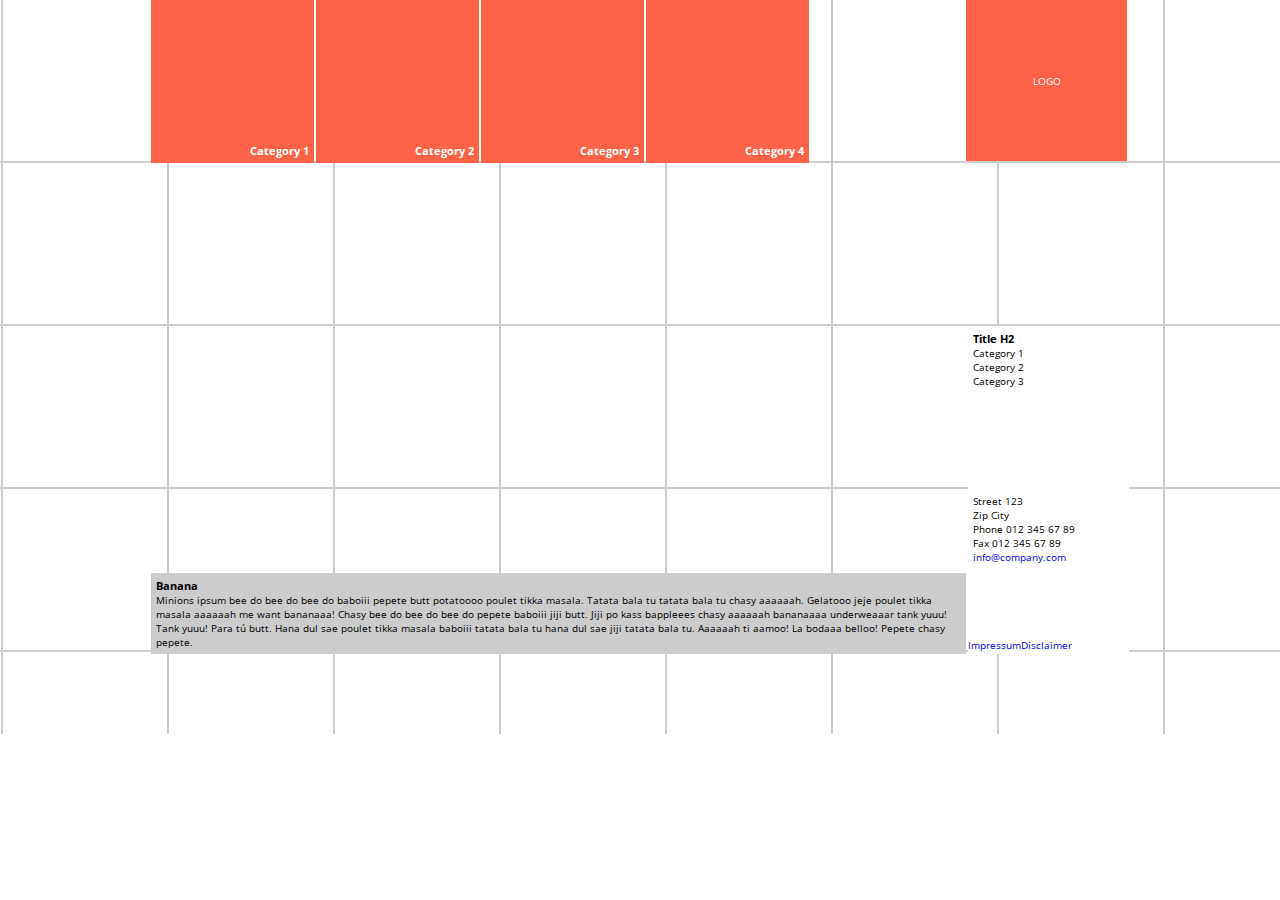
<file: 01_grid-overlay/app/index.html>
<!DOCTYPE html>
<html lang="en">
<head>
    <meta charset="UTF-8">
    <title>grid_overlay</title>
    <!-- build:css css/styles.min.css -->
    <!--<link rel="stylesheet" href="css/reset.css">-->
    <link rel="stylesheet" href="css/style.css">
    <!-- endbuild -->
</head>
<body>
<div class="background-image"></div>


<div class="page">

    <div class="page__wrapper cf">
        <div class="page__inner cf">
            <div class="mobile__wrapper">
                <div class="mobile__inner">
                    <button class="mobile__close">x</button>
                    <ul>
                        <li class="mobile__title">
                            <a href="#">Category 1</a>
                            <ul>
                                <li class="mobile__item"><a href="#">category1 > sub 1</a></li>
                                <li class="mobile__item"><a href="#">category1 > sub 2</a></li>
                                <li class="mobile__item"><a href="#">category1 > sub 3</a></li>
                                <li class="mobile__item"><a href="#">category1 > sub 4</a></li>
                                <li class="mobile__item"><a href="#">category1 > sub 5</a></li>
                            </ul>
                        </li>
                        <li class="mobile__title">
                            <a href="#">Category 2</a>
                            <ul>
                                <li class="mobile__item"><a href="#">category2 > sub 1</a></li>
                                <li class="mobile__item"><a href="#">category2 > sub 2</a></li>
                                <li class="mobile__item"><a href="#">category2 > sub 3</a></li>
                                <li class="mobile__item"><a href="#">category2 > sub 4</a></li>
                                <li class="mobile__item"><a href="#">category2 > sub 5</a></li>
                            </ul>
                        </li>
                        <li class="mobile__title">
                            <a href="#">Category 3</a>
                            <ul>
                                <li class="mobile__item"><a href="#">category3 > sub 1</a></li>
                                <li class="mobile__item"><a href="#">category3 > sub 2</a></li>
                                <li class="mobile__item"><a href="#">category3 > sub 3</a></li>
                                <li class="mobile__item"><a href="#">category3 > sub 4</a></li>
                                <li class="mobile__item"><a href="#">category3 > sub 5</a></li>
                            </ul>
                        </li>
                    </ul>
                </div>
            </div>
            <header class="head">
                <button class="head__mobile">
                <span>Menu</span>
                </button>
                <nav class="head__nav">
                    <ul class="head__main cf">
                        <li class="main__item">
                            <ul class="main__sub">
                                <li class=""><a href="#">category1 > sub 1</a></li>
                                <li class=""><a href="#">category1 > sub 2</a></li>
                                <li class=""><a href="#">category1 > sub 3</a></li>
                                <li class=""><a href="#">category1 > sub 4</a></li>
                                <li class=""><a href="#">category1 > sub 5</a></li>
                            </ul>
                            <a class="main__link" href="#">Category 1</a>

                        </li>
                        <li class="main__item">
                            <ul class="main__sub">
                                <li class=""><a href="#">category2 > sub 1</a></li>
                                <li class=""><a href="#">category2 > sub 2</a></li>
                                <li class=""><a href="#">category2 > sub 3</a></li>
                                <li class=""><a href="#">category2 > sub 4</a></li>
                                <li class=""><a href="#">category2 > sub 5</a></li>
                            </ul>
                            <a class="main__link" href="#">Category 2</a>

                        </li>
                        <li class="main__item">
                            <ul class="main__sub">
                                <li class=""><a href="#">category3 > sub 1</a></li>
                                <li class=""><a href="#">category3 > sub 2</a></li>
                                <li class=""><a href="#">category3 > sub 3</a></li>
                                <li class=""><a href="#">category3 > sub 4</a></li>
                                <li class=""><a href="#">category3 > sub 5</a></li>
                            </ul>
                            <a class="main__link" href="#">Category 3</a>

                        </li>
                        <li class="main__item"><a class="main__link" href="#">Category 4</a></li>
                    </ul>
                </nav>
                <div class="logo">
                    <a href="index.html">
                    LOGO
                    </a>
                </div>
                <div class="space cf">
                    <div class="space__box"></div>
                </div>
            </header>
            <footer class="footer">
                <div class="spacing">
                    <div class="space-box">

                    </div>
                </div>
                <div class="footer__wrapper">
                    <div class="footer__description">
                        <h2>Title H2</h2>
                        <span>Category 1</span><br>
                        <span>Category 2</span><br>
                        <span>Category 3</span>
                    </div>
                    <div class="footer__address">
                        <span>Street 123</span><br>
                        <span>Zip City</span><br>
                        <span>Phone 012 345 67 89</span><br>
                        <span>Fax  012 345 67 89</span><br>
                        <a href="#">info@company.com</a>
                        <nav class="footer__nav">
                            <ul class="footer_main">
                                <li class="footer__item"><a href="#">Impressum</a></li>
                                <li class="footer__item"><a href="#">Disclaimer</a></li>
                            </ul>
                        </nav>
                    </div>
                </div>
            </footer>

            <main class="main">
                <h1>Banana</h1>
                <p>Minions ipsum bee do bee do bee do baboiii pepete butt potatoooo poulet tikka masala. Tatata bala tu tatata bala tu chasy aaaaaah. Gelatooo jeje poulet tikka masala aaaaaah me want bananaaa! Chasy bee do bee do bee do pepete baboiii jiji butt. Jiji po kass bappleees chasy aaaaaah bananaaaa underweaaar tank yuuu! Tank yuuu! Para tú butt. Hana dul sae poulet tikka masala baboiii tatata bala tu hana dul sae jiji tatata bala tu. Aaaaaah ti aamoo! La bodaaa belloo! Pepete chasy pepete.</p>
            </main>


        </div>

        <div class="grid">
            <div class="grid__lines">
                <div class="grid__hz">
                    <div class="line__hz"><div class="box"></div></div>
                    <div class="line__hz"><div class="box"></div></div>
                    <div class="line__hz"><div class="box"></div></div>
                    <div class="line__hz"><div class="box"></div></div>
                    <div class="line__hz"><div class="box"></div></div>
                    <div class="line__hz"><div class="box"></div></div>
                    <div class="line__hz"><div class="box"></div></div>
                    <div class="line__hz"><div class="box"></div></div>
                    <div class="line__hz"><div class="box"></div></div>
                    <div class="line__hz"><div class="box"></div></div>
                    <div class="line__hz"><div class="box"></div></div>
                    <div class="line__hz"><div class="box"></div></div>
                    <div class="line__hz"><div class="box"></div></div>
                    <div class="line__hz"><div class="box"></div></div>
                    <div class="line__hz"><div class="box"></div></div>
                    <div class="line__hz"><div class="box"></div></div>
                    <div class="line__hz"><div class="box"></div></div>
                    <div class="line__hz"><div class="box"></div></div>
                    <div class="line__hz"><div class="box"></div></div>
                    <div class="line__hz"><div class="box"></div></div>
                    <div class="line__hz"><div class="box"></div></div>
                    <div class="line__hz"><div class="box"></div></div>
                </div>
                <div class="grid__vc vc">
                    <div class="line__vc"></div>
                    <div class="line__vc"></div>
                    <div class="line__vc"></div>
                    <div class="line__vc"></div>
                    <div class="line__vc"></div>
                    <div class="line__vc"></div>
                    <div class="line__vc"></div>
                    <div class="line__vc"></div>
                    <div class="line__vc"></div>
                    <div class="line__vc"></div>
                    <div class="line__vc"></div>
                    <div class="line__vc"></div>
                    <div class="line__vc"></div>
                    <div class="line__vc"></div>
                    <div class="line__vc"></div>
                    <div class="line__vc"></div>
                    <div class="line__vc"></div>
                    <div class="line__vc"></div>
                    <div class="line__vc"></div>
                    <div class="line__vc"></div>
                    <div class="line__vc"></div>
                    <div class="line__vc"></div>
                    <div class="line__vc"></div>
                </div>
            </div>
    </div>
    </div>
</div>
<!-- build:js js/main.min.js -->
<script src="js/tools.js"></script>
<script src="js/app.js"></script>
<!-- endbuild -->
</body>
</html>
</file>
<file: 01_grid-overlay/app/css/style.css>
/*---colors---*/
@import url(https://fonts.googleapis.com/css?family=Open+Sans:700,300);
* {
  -webkit-box-sizing: border-box;
  box-sizing: border-box;
  margin: 0;
  padding: 0; }

html {
  font-size: 62.5%; }

body {
  font-family: 'Open Sans', sans-serif;
  font-size: 10px;
  font-size: 1rem; }

ul {
  list-style: none; }

img {
  width: 100%;
  height: 100%; }

a {
  text-decoration: none; }

h1 {
  font-size: 1.1rem;
  font-weight: bold; }

h2 {
  font-size: 1.1rem;
  font-weight: bold; }

h3 {
  font-size: 1.2rem;
  font-weight: bold; }

.cf::after {
  content: "";
  display: table;
  clear: both; }

.page {
  position: relative;
  min-height: 100%; }
  .page__wrapper {
    width: 978px;
    margin: 0 auto;
    z-index: 1;
    padding-bottom: 80px; }
  .page__inner {
    position: relative;
    zoom: 1;
    /* For IE 6/7 (trigger hasLayout) */ }

.head {
  width: 100%; }
  .head__nav {
    float: left;
    width: 815px;
    height: 161px; }

.logo {
  float: left;
  width: 161px;
  height: 161px;
  background: #FF6347;
  display: grid;
  -webkit-box-pack: center;
  -ms-flex-pack: center;
  justify-content: center;
  -ms-flex-line-pack: center;
  align-content: center;
  -webkit-transition: ease all 500ms;
  transition: ease all 500ms; }
  .logo > a {
    color: #ffffff; }

.main {
  position: absolute;
  float: left;
  max-width: 815px;
  background: #cccccc;
  padding: 5px;
  bottom: 0; }
  .main__item {
    width: 163px;
    height: 163px;
    background: #FF6347;
    position: relative;
    float: left;
    margin-right: 2px;
    padding: 5px;
    -webkit-transition: background 300ms linear;
    transition: background 300ms linear; }
    .main__item:hover {
      background: #ffffff; }
      .main__item:hover > a {
        color: #FF6347;
        /*transform:rotate(-90deg);*/ }
      .main__item:hover > .main__sub {
        display: block; }
    .main__item > a {
      color: #ffffff;
      font-weight: 700;
      font-size: 1.1rem;
      position: absolute;
      bottom: 0;
      right: 0;
      cursor: pointer;
      padding: 5px; }
  .main__sub {
    display: none; }
    .main__sub > li {
      padding: 2px 0 4px 0;
      border-bottom: 1px solid #F5F5F5; }
      .main__sub > li:hover {
        background: #FF6347; }
      .main__sub > li:hover > a {
        color: #ffffff; }
    .main__sub a {
      color: black;
      font-size: 1.3rem;
      padding: 0 5px; }

.footer {
  position: relative;
  float: right;
  height: auto;
  width: 161px; }
  .footer__wrapper {
    width: 100%;
    float: left;
    position: relative;
    padding-bottom: 2px;
    background: #ffffff; }
  .footer__description, .footer__address {
    height: 163px;
    padding: 5px; }
  .footer__address {
    position: relative; }
  .footer__nav {
    position: absolute;
    bottom: 0;
    left: 0; }
  .footer li {
    float: left; }

.space {
  float: left;
  width: 100%;
  padding: 2px 0; }
  .space__box {
    display: block;
    float: left;
    height: auto;
    position: relative;
    width: 161px; }
    .space__box::after {
      content: "";
      display: block;
      height: 0;
      padding-bottom: 100%;
      position: relative; }

.box {
  display: none;
  width: 20%;
  height: 100%; }

/*---grid---*/
.grid {
  position: absolute;
  width: 100%;
  height: 100%;
  left: 0;
  top: 0;
  z-index: -1;
  overflow: hidden; }
  .grid__lines {
    position: absolute;
    left: 50%;
    top: 0;
    color: white;
    height: 2000px;
    /*height:100%;*/
    width: 3260px;
    margin-left: -1630px;
    overflow: hidden; }
  .grid__vc, .grid__hz {
    width: 100%;
    height: 100%;
    position: absolute;
    top: 0;
    left: 0; }

.line__hz {
  width: 100%;
  height: 163px;
  border-bottom: 2px solid #cccccc; }

.line__vc {
  display: inline-block;
  width: 163px;
  height: 100%;
  border-right: 2px solid #cccccc; }

.head__mobile {
  width: 163px;
  height: 163px;
  position: absolute;
  left: 0;
  top: 0;
  background: #FF6347;
  display: none;
  border: none;
  outline: none;
  cursor: pointer;
  -webkit-transition: ease all 500ms;
  transition: ease all 500ms; }

.mobile__wrapper {
  display: none;
  position: absolute;
  top: 0;
  width: 200px;
  font-size: 1.2rem;
  background: #ffffff;
  -webkit-transform: translateX(-100%);
  transform: translateX(-100%);
  -webkit-transition: all 300ms linear;
  transition: all 300ms linear;
  z-index: 3; }
  .mobile__wrapper.open {
    -webkit-transform: translateX(0);
    transform: translateX(0); }
  .mobile__wrapper a {
    color: black; }

.mobile__inner {
  padding-top: 30px; }
  .mobile__inner .mobile__title {
    padding-bottom: 5px; }
    .mobile__inner .mobile__title:last-child {
      padding-bottom: 0; }

.mobile__close {
  position: absolute;
  top: 0;
  right: 0;
  width: 30px;
  height: 30px;
  padding-top: 3px;
  text-align: center;
  text-transform: uppercase;
  background: #FF6347;
  color: #ffffff;
  border: none;
  outline: none;
  cursor: pointer; }

.mobile__title > a {
  font-weight: bold;
  padding-left: 5px;
  display: block; }

.mobile__title > ul {
  margin-bottom: 5px;
  display: none;
  -webkit-transition: height 400ms linear;
  transition: height 400ms linear; }
  .mobile__title > ul.open {
    display: block;
    height: 100%; }
  .mobile__title > ul > li {
    padding: 8px 0;
    cursor: pointer;
    border-bottom: 1px solid #F5F5F5; }
    .mobile__title > ul > li:hover {
      background: #FF6347;
      color: #ffffff; }
      .mobile__title > ul > li:hover a {
        color: #ffffff; }

.mobile__item > a {
  padding: 0 5px; }

@media (min-width: 0px) {
  max-width: 978px;
  width: 100%; }

/*Tablet*/
@media (max-width: 978px) {
  .mobile__wrapper {
    display: block; }
  .mobile__title > a:hover {
    color: #FF6347; }
  .page__wrapper {
    min-width: 320px;
    width: 100%; }
  .head {
    height: auto; }
    .head__nav {
      display: none; }
    .head__mobile {
      display: block; }
  .logo {
    float: right; }
  .box {
    display: block; }
    .box::after {
      content: "";
      display: block;
      height: 0;
      padding-bottom: 100%;
      position: relative; }
  .grid {
    position: absolute;
    left: 0;
    top: 0;
    color: white;
    height: 100%;
    width: 100%;
    margin-left: 0; }
    .grid__lines {
      left: 0;
      top: 0;
      color: white;
      height: 2000px;
      height: 100%;
      width: 100%;
      margin-left: 0;
      overflow: hidden;
      padding-right: 2px;
      -webkit-box-sizing: content-box;
      box-sizing: content-box; }
    .grid__vc, .grid__hz {
      width: 100%;
      height: 100%;
      position: absolute;
      top: 0;
      left: 0; }
  .line__hz {
    height: auto; }
  .line__vc {
    display: block;
    width: 20%;
    height: 100%;
    float: left; } }

/*smartphone*/
@media (max-width: 480px) {
  .mobile__wrapper {
    width: 100%; }
  .head__mobile {
    width: 63px;
    height: 63px; }
  .logo {
    width: 63px;
    max-width: 100%;
    height: 63px; } }
</file>
